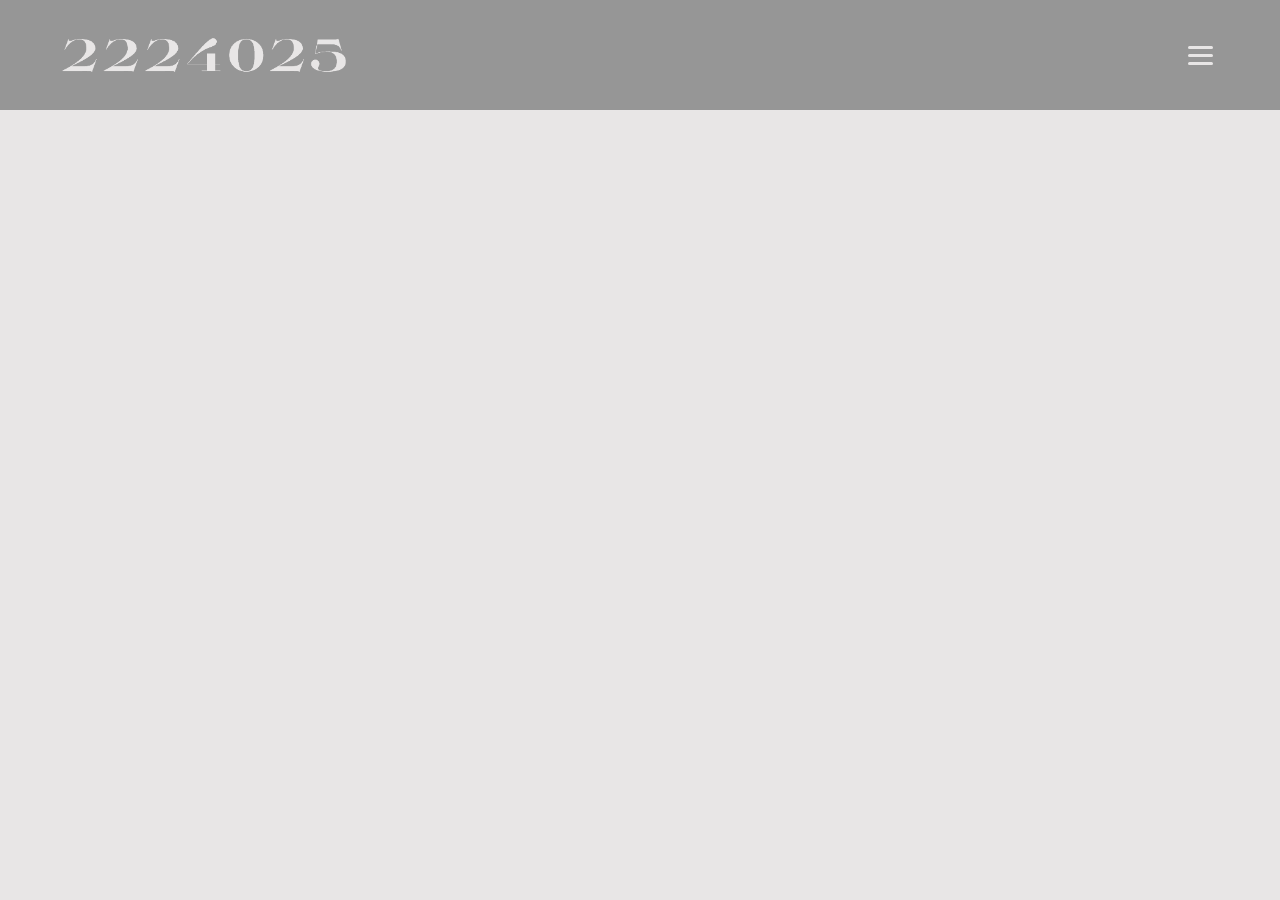
<file: index02.html>
<html>

 <head>
    <meta chearset="utf-8">
    <mata http-equiv="content-langage"
    content="ja">

<link href="https://fonts.googleapis.com/css2?family=Chonburi&family=DotGothic16&family=Prata&display=swap" rel="stylesheet">

  
 </head>




    




   

   
  <body>
    <header id="header">
    


        <div class="inner">
          <link rel="stylesheet" href="header.css">
            <!-- ハンバーガーメニュー部分 -->
            <div class="nav">
              
              <link rel="stylesheet" href="hamburger.css">
          
              <!-- ハンバーガーメニューの表示・非表示を切り替えるチェックボックス -->
              <input id="drawer_input" class="drawer_hidden" type="checkbox">
          
              <!-- ハンバーガーアイコン -->
              <label for="drawer_input" class="drawer_open"><span></span></label>
          
              <!-- メニュー -->
              <nav class="nav_content">
                <ul class="nav_list">
                  <link rel="stylesheet" href="hamburger.css">
                  <link rel="stylesheet" href="menu_style.css">
                  
    
                <ul class="menu">
                  <link rel="stylesheet" href="menu_style.css">
                  <li><a href="index.html"style="text-decoration:none;">portfolio</style></a></li><br>
                  <li><a href="index02.html"style="text-decoration:none;">profile</a></li><br>
                   
               </ul>
              </nav>
          
          
          
            </div>
          </ul>
        </div>
          
          
    
    <body bgcolor="#e8e6e6">
    
    </body>
  
<style>
.fade{
    animation: fadeIn 3s ;
  }
  @keyframes fadeIn
  {
    0% {
      opacity: 0;
    }
    100% {
      opacity: 1;
    }
}

</style>

<img src="2224025_kirakira02.gif">
<link rel="stylesheet" href="style01.css">

</header>


         
     


   
  <div id="middle">
    
    
      <div class="fade">
      
      <link rel="stylesheet" href="style03.css">
      <link rel ="stylesheet" href="wrap.css">
      <span class="fadein txt01">はじめまして<br></span>
      <span class="fadein txt02">2003/4.17　神奈川県出身<br></span> 
      <span class="fadein txt03">東京工芸大学<br></span>
      <span class="fadein txt04">　芸術学部　インタラクティブ学科2年<br></span>
      </div>
      </div>


    
  </div>


 </html>
</file>
<file: header.css>
header {
    position: fixed;
    z-index: 999;
    top: 0;
    left: 0;
    width: 100%;
    padding: 30px 80px;
    background: #969696;
    box-sizing: border-box;
  }
</file>
<file: hamburger.css>
.header {
    display: flex;
    justify-content:space-evenly;
    align-items: center;
    padding: 100px 2px;
    background: hsl(104, 52%, 33%);
  }
  
  .logo {
    font-size: 24px;
  }
  
  /* ここから下がハンバーガーメニューに関するCSS */
    
  /* チェックボックスを非表示にする */
  .drawer_hidden {
    display: none;
  }
  
  /* ハンバーガーアイコンの設置スペース */
  .drawer_open {
    display: flex;
    height: 50px;
    float: right;
    justify-content: center;
    align-items: center;
    position: relative;
    z-index: 100;/* 重なり順を一番上にする */
    cursor: pointer;
  }
  
  /* ハンバーガーメニューのアイコン */
  .drawer_open span,
  .drawer_open span:before,
  .drawer_open span:after {
    content: '';
    display: block;
    height: 3px;
    width: 25px;
    border-radius: 3px;
    background: #e8e6e6;
    transition: 0.5s;
    position: absolute;
  }
  
  /* 三本線の一番上の棒の位置調整 */
  .drawer_open span:before {
    bottom: 8px;
  }
  
  /* 三本線の一番下の棒の位置調整 */
  .drawer_open span:after {
    top: 8px;
  }
  
  /* アイコンがクリックされたら真ん中の線を透明にする */
  #drawer_input:checked ~ .drawer_open span {
    background: rgba(255, 255, 255, 0);
  }
  
  /* アイコンがクリックされたらアイコンが×印になように上下の線を回転 */
  #drawer_input:checked ~ .drawer_open span::before {
    bottom: 0;
    transform: rotate(45deg);
  }
  
  #drawer_input:checked ~ .drawer_open span::after {
    top: 0;
    transform: rotate(-45deg);
  }
    
  /* メニューのデザイン*/
  .nav_content {
    text-decoration: none;
    
    width: 100%;
    height: 100%;
    position: fixed;
    top: 0;
    left: 100%; /* メニューを画面の外に飛ばす */
    z-index: 99;
    background-image:url(haikei01.png) ;
    filter: saturate(70%);
    transition: 0.5s;
    
    
  }

  .btn1 a{
    top: 30;
}
  
  
  
  /* メニュー黒ポチを消す */
  .nav_list {
    list-style: none;
  }
  
  /* アイコンがクリックされたらメニューを表示 */
  #drawer_input:checked ~ .nav_content {
    left: 0;
  }
</file>
<file: menu_style.css>
.menu{
    
     list-style-type: none;
     display:block;
     margin-top: 250;
     
     width: 89px;
     font-size: 40;
     
}

a{
    color:#e8e6e6;
    text-decoration:none;
    text-align:center;
    font-family: 'Chonburi', cursive;
font-family: 'Prata', serif;

}
</file>
<file: style01.css>
img{
   
    display: block;
    position: absolute;
    float: left;
    bottom: 0;
    margin: auto -90;
    max-width: 80%;
    max-height: 100%;

}
#top img{
    position:relative; 
    left:24%;
    height: 1080px auto;
    width: 800px auto;
}

.top02 img{
    position:absolute;
    left: 0;
    top: 120px;
    width: 100%;
    text-align: center;
    font-size: 30px;
}

#top{
    position:relative; 
    float: center;
    top: 100px;
    width: 100%;
    height: auto;
    
   }




.fadein {
    opacity: 0;
    animation: fadein 4s ease forwards;
   }
   @keyframes fadein {
    100% {  opacity: 1;}
   }

   .txt01 {
    animation-delay: 0.1s;
}
   .txt02 {
    animation-delay: 0.5s;
}
   .txt03 {
    animation-delay: 1s;
}
   .txt04 {
    animation-delay: 1.5s;
}
   .txt05 {
    animation-delay: 2s;
}
</file>
<file: style03.css>
.fade{
    
   
    position:flex; 
    top:100;
    margin-top: 300;
    letter-spacing:2px;
    color:#8d8b8b;
    font-size: 24px;
    font-family: 'Chonburi', cursive;
    font-family: 'DotGothic16', sans-serif;
    font-family: 'Prata', serif;
    text-align: center;
   
    text-shadow: 2px 2px 3p
    

    

}
</file>
<file: wrap.css>
.fadein {
    opacity: 0;
    animation: fadein 4s ease forwards;
   }
   @keyframes fadein {
    100% {  opacity: 1;}
   }

   .txt01 {animation-delay: 0.1s;}
   .txt02 {animation-delay: 0.5s;}
   .txt03 {animation-delay: 1s;}
   .txt04 {animation-delay: 1.5s;}
   .txt05 {animation-delay: 2s;}
</file>
